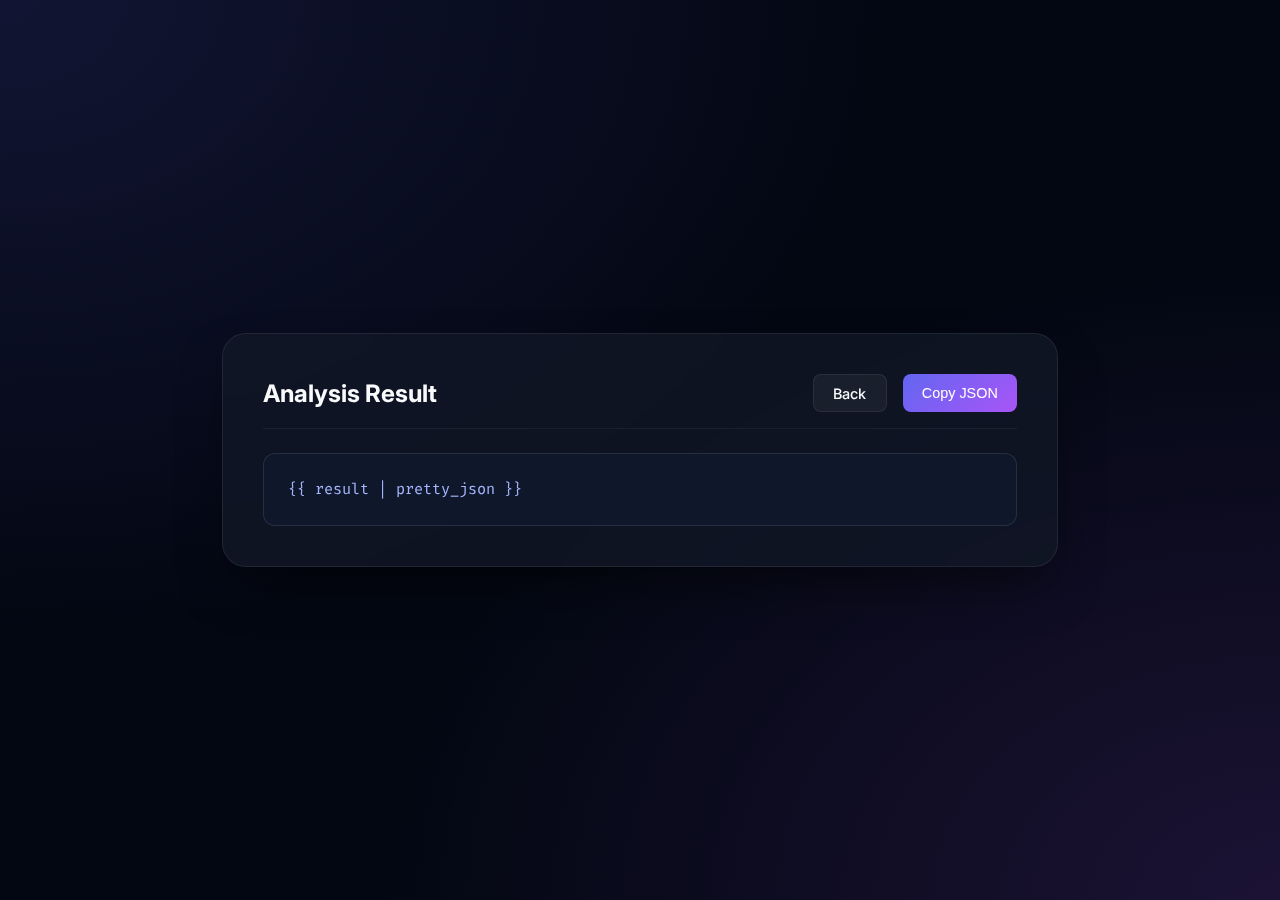
<file: templates/result.html>
<!DOCTYPE html>
<html lang="en">

<head>
    <meta charset="UTF-8">
    <meta name="viewport" content="width=device-width, initial-scale=1.0">
    <title>Analysis Result - GitHub Issue Analyzer</title>
    <link rel="stylesheet" href="/static/style.css">
    <link rel="preconnect" href="https://fonts.googleapis.com">
    <link rel="preconnect" href="https://fonts.gstatic.com" crossorigin>
    <link
        href="https://fonts.googleapis.com/css2?family=Inter:wght@300;400;500;600;700&family=Fira+Code:wght@400;500&display=swap"
        rel="stylesheet">
</head>

<body>
    <div class="container result-page fade-in">
        <div class="glass-card result-card">
            <div class="result-header">
                <h2>Analysis Result</h2>
                <div class="actions">
                    <a href="/" class="btn-secondary">Back</a>
                    <button id="copy-btn" class="btn-copy">Copy JSON</button>
                </div>
            </div>

            <div class="code-wrapper">
                <pre><code id="json-output">{{ result | pretty_json }}</code></pre>
            </div>
        </div>
    </div>

    <script>
        document.getElementById('copy-btn').addEventListener('click', function () {
            const text = document.getElementById('json-output').innerText;
            navigator.clipboard.writeText(text).then(() => {
                const btn = this;
                const originalText = btn.innerText;
                btn.innerText = "Copied!";
                btn.classList.add('copied');

                setTimeout(() => {
                    btn.innerText = originalText;
                    btn.classList.remove('copied');
                }, 2000);
            }).catch(err => {
                console.error('Failed to copy: ', err);
            });
        });
    </script>
</body>

</html>
</file>
<file: static/style.css>
/* Google Fonts */
@import url('https://fonts.googleapis.com/css2?family=Inter:wght@300;400;500;600;700&family=Fira+Code:wght@400;500&display=swap');

:root {
    --bg-color: #030712;
    --card-bg: rgba(17, 24, 39, 0.75);
    /* Slightly more opacity for better contrast */
    --primary-gradient: linear-gradient(135deg, #6366f1 0%, #a855f7 100%);
    --text-primary: #f9fafb;
    --text-secondary: #9ca3af;
    --border-color: rgba(255, 255, 255, 0.1);
    --glass-border: 1px solid rgba(255, 255, 255, 0.08);
    --glow: 0 0 20px rgba(99, 102, 241, 0.15);
    --code-bg: #0f172a;
}

* {
    box-sizing: border-box;
    margin: 0;
    padding: 0;
}

body {
    font-family: 'Inter', sans-serif;
    background-color: var(--bg-color);
    color: var(--text-primary);
    min-height: 100vh;
    display: flex;
    justify-content: center;
    align-items: center;
    /* Center vertically and horizontally */
    overflow-x: hidden;
    background-image:
        radial-gradient(at 0% 0%, rgba(99, 102, 241, 0.15) 0px, transparent 50%),
        radial-gradient(at 100% 100%, rgba(168, 85, 247, 0.15) 0px, transparent 50%);
}

.container {
    width: 100%;
    max-width: 600px;
    padding: 2rem;
    z-index: 10;
}

/* Specific wider container for results */
.container.result-page {
    max-width: 900px;
}

/* Animations */
.fade-in {
    animation: fadeIn 0.5s ease-out;
}

@keyframes fadeIn {
    from {
        opacity: 0;
        transform: translateY(10px);
    }

    to {
        opacity: 1;
        transform: translateY(0);
    }
}

/* Glassmorphism Card */
.glass-card {
    background: var(--card-bg);
    backdrop-filter: blur(16px);
    -webkit-backdrop-filter: blur(16px);
    border: var(--glass-border);
    border-radius: 1.5rem;
    padding: 2.5rem;
    box-shadow: 0 25px 50px -12px rgba(0, 0, 0, 0.5);
    display: flex;
    flex-direction: column;
}

header {
    text-align: center;
    margin-bottom: 2rem;
}

h1 {
    font-size: 2.25rem;
    font-weight: 700;
    margin-bottom: 0.5rem;
    background: var(--primary-gradient);
    -webkit-background-clip: text;
    -webkit-text-fill-color: transparent;
    letter-spacing: -0.02em;
}

.subtitle {
    color: var(--text-secondary);
    font-size: 0.95rem;
}

/* Form Elements */
.form-group {
    margin-bottom: 1.25rem;
}

label {
    display: block;
    margin-bottom: 0.5rem;
    font-size: 0.875rem;
    font-weight: 500;
    color: var(--text-secondary);
}

input {
    width: 100%;
    padding: 0.875rem 1rem;
    background: rgba(0, 0, 0, 0.3);
    border: var(--glass-border);
    border-radius: 0.75rem;
    color: white;
    font-size: 1rem;
    font-family: inherit;
    transition: all 0.2s ease;
}

input:focus {
    outline: none;
    border-color: #8b5cf6;
    background: rgba(0, 0, 0, 0.5);
    box-shadow: 0 0 0 4px rgba(139, 92, 246, 0.1);
}

button.btn-primary {
    width: 100%;
    padding: 1rem;
    margin-top: 1rem;
    background: var(--primary-gradient);
    border: none;
    border-radius: 0.75rem;
    color: white;
    font-size: 1rem;
    font-weight: 600;
    cursor: pointer;
    transition: filter 0.2s ease, transform 0.1s ease;
}

button.btn-primary:hover {
    filter: brightness(1.1);
}

/* Result specific layout */
.result-header {
    display: flex;
    justify-content: space-between;
    align-items: center;
    margin-bottom: 1.5rem;
    padding-bottom: 1rem;
    border-bottom: 1px solid rgba(255, 255, 255, 0.05);
}

.result-header h2 {
    font-size: 1.5rem;
    color: var(--text-primary);
}

.actions {
    display: flex;
    gap: 1rem;
}

.btn-secondary {
    padding: 0.6rem 1.2rem;
    background: rgba(255, 255, 255, 0.05);
    border: var(--glass-border);
    border-radius: 0.5rem;
    color: var(--text-primary);
    text-decoration: none;
    font-size: 0.9rem;
    font-weight: 500;
    transition: all 0.2s;
}

.btn-secondary:hover {
    background: rgba(255, 255, 255, 0.1);
}

.btn-copy {
    background: var(--primary-gradient);
    border: none;
    padding: 0.6rem 1.2rem;
    border-radius: 0.5rem;
    color: white;
    font-size: 0.9rem;
    font-weight: 500;
    cursor: pointer;
    transition: all 0.2s;
}

.btn-copy:hover {
    filter: brightness(1.1);
}

.btn-copy.copied {
    background: #10b981;
    /* Green success color */
}

/* Code Display */
.code-wrapper {
    position: relative;
    border-radius: 0.75rem;
    overflow: hidden;
    border: 1px solid rgba(255, 255, 255, 0.1);
    background: var(--code-bg);
}

pre {
    margin: 0;
    padding: 1.5rem;
    overflow-x: auto;
    width: 100%;
}

code {
    font-family: 'Fira Code', monospace;
    font-size: 0.95rem;
    line-height: 1.5;
    color: #a5b4fc;
    /* Indigo-200 */
}

/* Scrollbar Styling */
::-webkit-scrollbar {
    width: 8px;
    height: 8px;
}

::-webkit-scrollbar-track {
    background: rgba(0, 0, 0, 0.2);
}

::-webkit-scrollbar-thumb {
    background: rgba(255, 255, 255, 0.2);
    border-radius: 4px;
}

::-webkit-scrollbar-thumb:hover {
    background: rgba(255, 255, 255, 0.3);
}

/* Loader */
.spinner {
    display: flex;
    justify-content: center;
    margin-top: 1.5rem;
}

.spinner div {
    width: 8px;
    height: 8px;
    margin: 0 4px;
    background-color: #a855f7;
    border-radius: 50%;
    animation: bounce 0.6s infinite alternate;
}

.spinner div:nth-child(2) {
    animation-delay: 0.2s;
}

.spinner div:nth-child(3) {
    animation-delay: 0.4s;
}

@keyframes bounce {
    to {
        transform: translateY(-8px);
        opacity: 0.5;
    }
}

.hidden {
    display: none !important;
}

.error-msg {
    color: #f87171;
    background: rgba(239, 68, 68, 0.1);
    padding: 1rem;
    border-radius: 0.75rem;
    border: 1px solid rgba(239, 68, 68, 0.2);
    margin-top: 1.5rem;
    font-size: 0.9rem;
    display: none;
}

.error-msg.visible {
    display: block;
}
</file>
